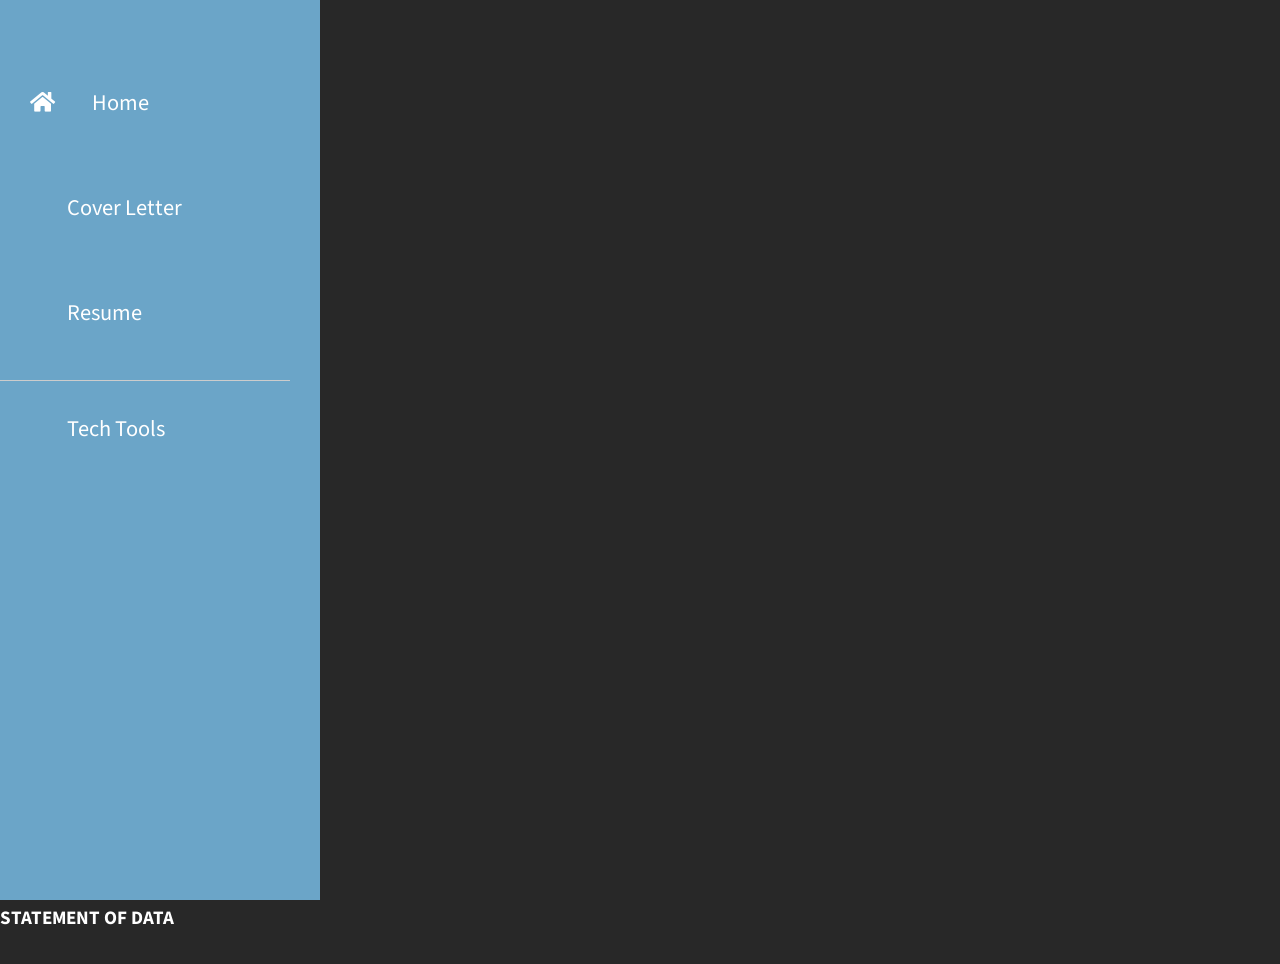
<file: coverletter2.html>
<!DOCTYPE html>
<html lang="en">
<head>
	<meta charset="UTF-8">
	<meta name="viewport" content="width=device-width, initial-scale=1.0">
	<title>Tyler Andersen - Cover Letter</title>
    <link rel="icon" type="image/x-icon" href="Favicon.ico">
	<!--<link rel="stylesheet" href="styles.css"> -->
    <link rel="stylesheet" href="/fontawesome/css/all.min.css"> <!-- https://fontawesome.com/ -->
    <link href="https://fonts.googleapis.com/css2?family=Source+Sans+Pro&display=swap" rel="stylesheet"> <!-- https://fonts.google.com/ -->
    <link href="/css/bootstrap.min.css" rel="stylesheet">
    <link href="/css/styles.css" rel="stylesheet">
    <script src="https://code.jquery.com/jquery-1.10.2.js"></script>
</head>

<link rel="icon" href="/Favicon.ico" alt="Home" width="50" height="50"/>

	<!--Navigation bar-->
<div id="nav-placeholder"></div>
  
<script>
$(function(){
  $("#nav-placeholder").load("/nav.html");
});
</script>
     <!--end of Navigation bar-->
<body>
  <!-- Website main content starts here -->
<div style="text-align: center"><iframe src="https://docs.google.com/document/d/e/2PACX-1vSXoIZPfaHu9Oe7er3ok-ieBeJeciLcx6t-ORhWaepVCuh1uO6ISX4UdIiDWGlhWdC2Jh_PYpoRFIPD/pub?embedded=true" width="100%" height="950px" frameborder="0" marginheight="0" marginwidth="0"></iframe></div>
  <!-- Website main content ends here -->
    <script src="/js/jquery.min.js"></script>
    <script src="/js/templatemo-script.js"></script>
</body>
 <!--
 Website footer content can go here if desired
 -->
</html>
</file>
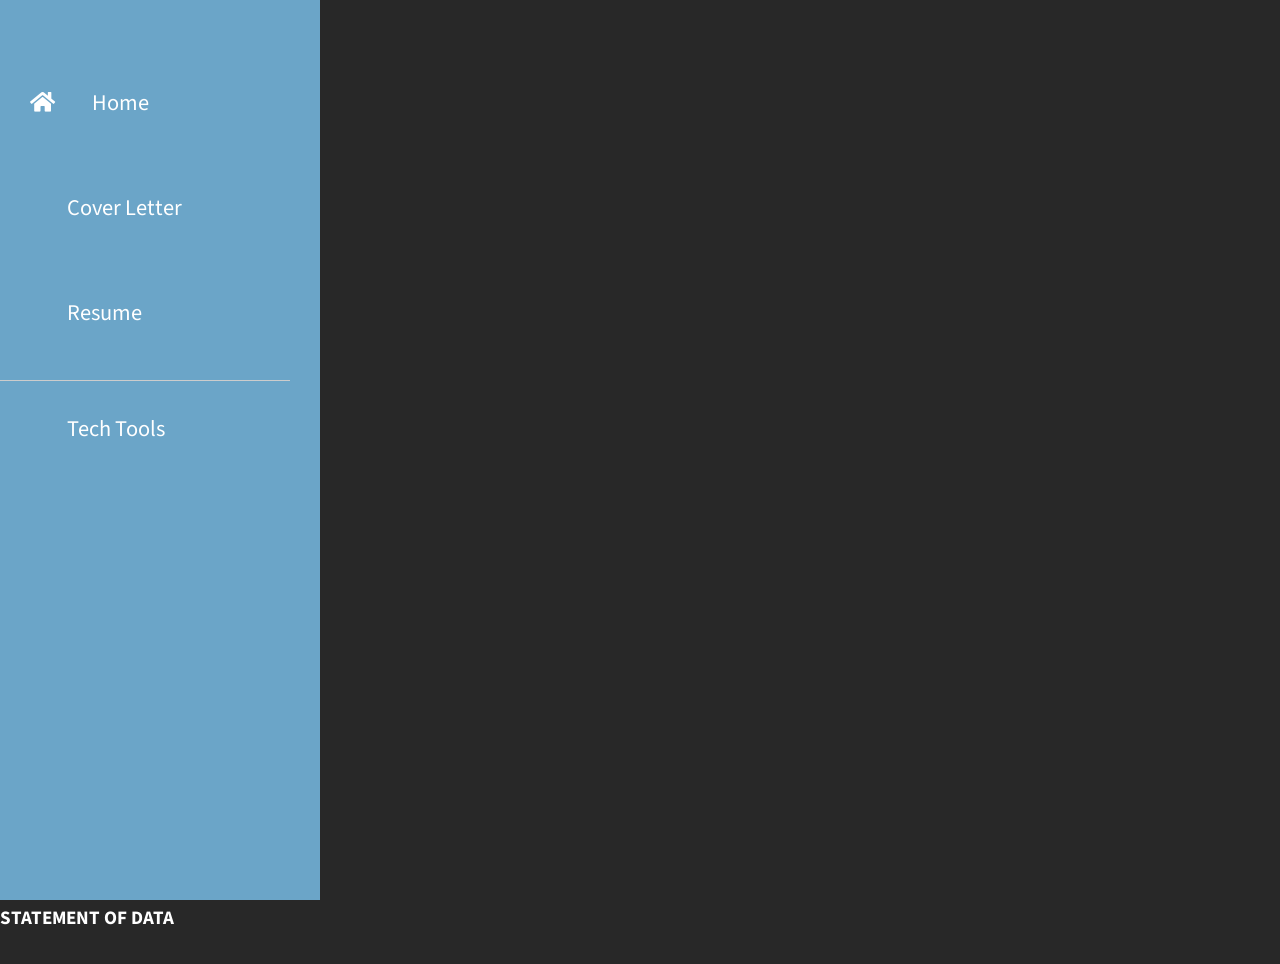
<file: resume2.html>
<!DOCTYPE html>
<html lang="en">
<head>
	<meta charset="UTF-8">
	<meta name="viewport" content="width=device-width, initial-scale=1.0">
	<title>Tyler Andersen - Resume</title>
    <link rel="icon" type="image/x-icon" href="Favicon.ico">
	<!--<link rel="stylesheet" href="styles.css"> -->
    <link rel="stylesheet" href="/fontawesome/css/all.min.css"> <!-- https://fontawesome.com/ -->
    <link href="https://fonts.googleapis.com/css2?family=Source+Sans+Pro&display=swap" rel="stylesheet"> <!-- https://fonts.google.com/ -->
    <link href="/css/bootstrap.min.css" rel="stylesheet">
    <link href="/css/styles.css" rel="stylesheet">
    <script src="https://code.jquery.com/jquery-1.10.2.js"></script>
</head>

<link rel="icon" href="/Favicon.ico" alt="Home" width="50" height="50"/>

	<!--Navigation bar-->
<div id="nav-placeholder"></div>
  
<script>
$(function(){
  $("#nav-placeholder").load("/nav.html");
});
</script>
     <!--end of Navigation bar-->
<body>
  <!-- Website main content starts here -->
<div style="text-align: center"><iframe src="https://docs.google.com/document/d/e/2PACX-1vROS1jGPWtm4wUz-4NTAWy7qQbx9dI8KabTTPmSVx8Y2sHd0Z1GW6oGmM8tSqkkFkYWBOSZrYoRFmKi/pub?embedded=true" width="100%" height="950px" frameborder="0" marginheight="0" marginwidth="0"></iframe></div>
  <!-- Website main content ends here -->
    <script src="/js/jquery.min.js"></script>
    <script src="/js/templatemo-script.js"></script>
</body>
 <!--
 Website footer content can go here if desired
 -->
</html>
</file>
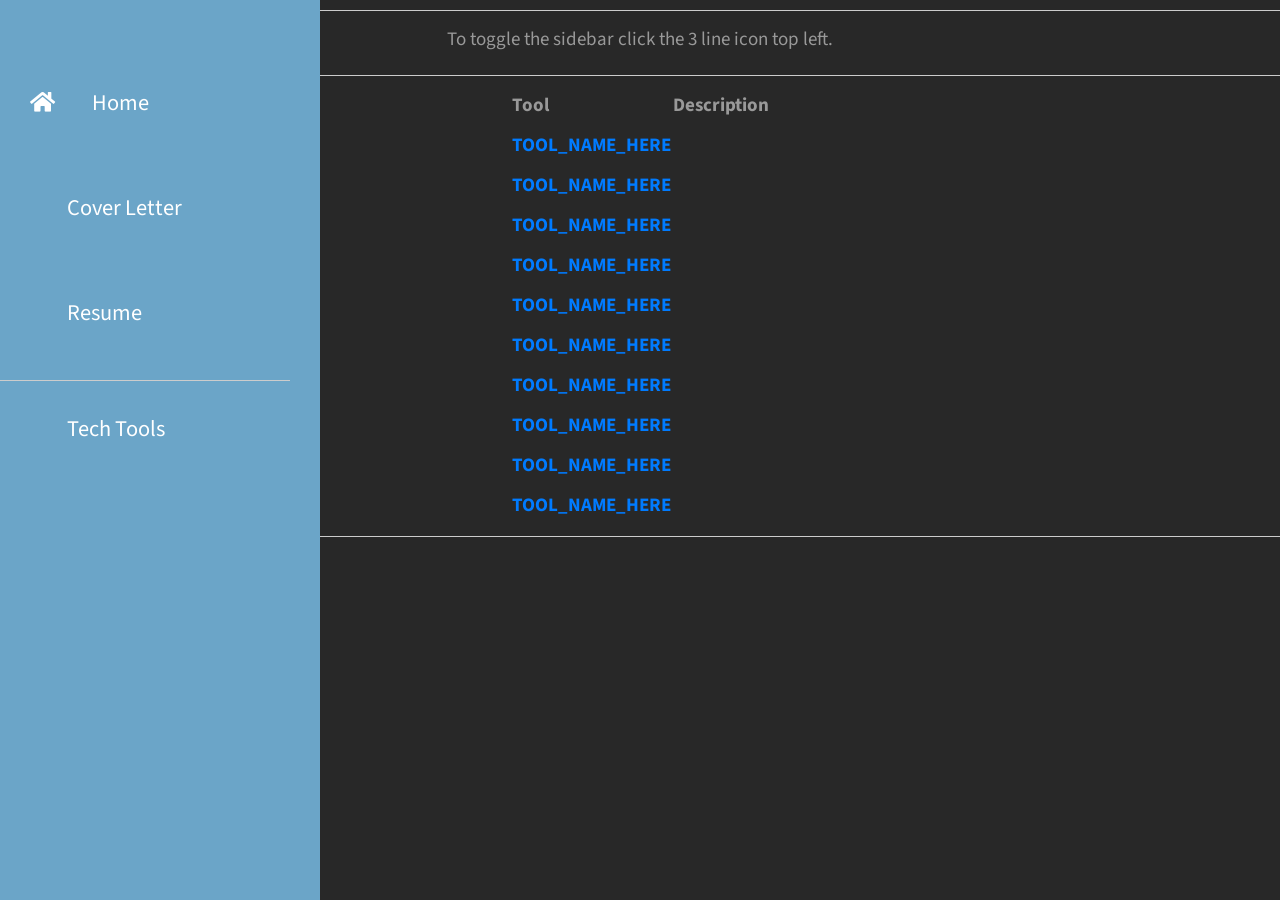
<file: Tech.html>
<!DOCTYPE html>
<html lang="en">
<head>
	<meta charset="UTF-8">
	<meta name="viewport" content="width=device-width, initial-scale=1.0">
	<title>Ty's Tech Tools</title>
    <link rel="icon" type="image/x-icon" href="Favicon.ico">
	<!--<link rel="stylesheet" href="styles.css"> -->
    <link rel="stylesheet" href="/fontawesome/css/all.min.css"> <!-- https://fontawesome.com/ -->
    <link href="https://fonts.googleapis.com/css2?family=Source+Sans+Pro&display=swap" rel="stylesheet"> <!-- https://fonts.google.com/ -->
    <link href="/css/bootstrap.min.css" rel="stylesheet">
    <link href="/css/styles.css" rel="stylesheet">
    <script src="https://code.jquery.com/jquery-1.10.2.js"></script>
</head>

<link rel="icon" href="/Favicon.ico" alt="Home" width="50" height="50"/>

	<!--Navigation bar-->
<div id="nav-placeholder"></div>
  
<script>
$(function(){
  $("#nav-placeholder").load("/nav.html");
});
</script>
     <!--end of Navigation bar-->

<hr width="100%" size="2">  
<div>
<body>
  <center>
    <p>To toggle the sidebar click the 3 line icon top left.</p>
  </center>
<hr width="100%" size="2"> 
<center>
  <!-- Website main content starts here -->

   <table>
     <tr>
       <th>Tool</th>
       <th>Description</th>
	 </tr>
	 
		<tr>
			<th><a href="https://">TOOL_NAME_HERE</a></th> <!-- Tool Name -->
			<th></th> <!-- Description -->
		</tr>
			 
		<tr>
			<th><a href="https://">TOOL_NAME_HERE</a></th> <!-- Tool Name -->
			<th></th> <!-- Description -->
		</tr>
			 
		<tr>
			<th><a href="https://">TOOL_NAME_HERE</a></th> <!-- Tool Name -->
			<th></th> <!-- Description -->
		</tr>
			 
		<tr>
			<th><a href="https://">TOOL_NAME_HERE</a></th> <!-- Tool Name -->
			<th></th> <!-- Description -->
		</tr>
			 
		<tr>
			<th><a href="https://">TOOL_NAME_HERE</a></th> <!-- Tool Name -->
			<th></th> <!-- Description -->
		</tr>
			 
		<tr>
			<th><a href="https://">TOOL_NAME_HERE</a></th> <!-- Tool Name -->
			<th></th> <!-- Description -->
		</tr>
			 
		<tr>
			<th><a href="https://">TOOL_NAME_HERE</a></th> <!-- Tool Name -->
			<th></th> <!-- Description -->
		</tr>
			 
		<tr>
			<th><a href="https://">TOOL_NAME_HERE</a></th> <!-- Tool Name -->
			<th></th> <!-- Description -->
		</tr>
			 
		<tr>
			<th><a href="https://">TOOL_NAME_HERE</a></th> <!-- Tool Name -->
			<th></th> <!-- Description -->
		</tr>
			 
		<tr>
			<th><a href="https://">TOOL_NAME_HERE</a></th> <!-- Tool Name -->
			<th></th> <!-- Description -->
		</tr>
		
		
		
			<!-- TEMPLATE -->
		<!--<tr>
			<th><a href="https://">TOOL_NAME_HERE</a></th> <!-- Tool Name -->
		<!--	<th></th> <!-- Description -->
		<!--</tr> -->
	</table>
  <!-- Website main content ends here -->
</center>
    <script src="/js/jquery.min.js"></script>
    <script src="/js/templatemo-script.js"></script>
</body>
</div>
<hr width="100%" size="2">
 <!--
 Website footer content can go here if desired
 -->
</html>
</file>
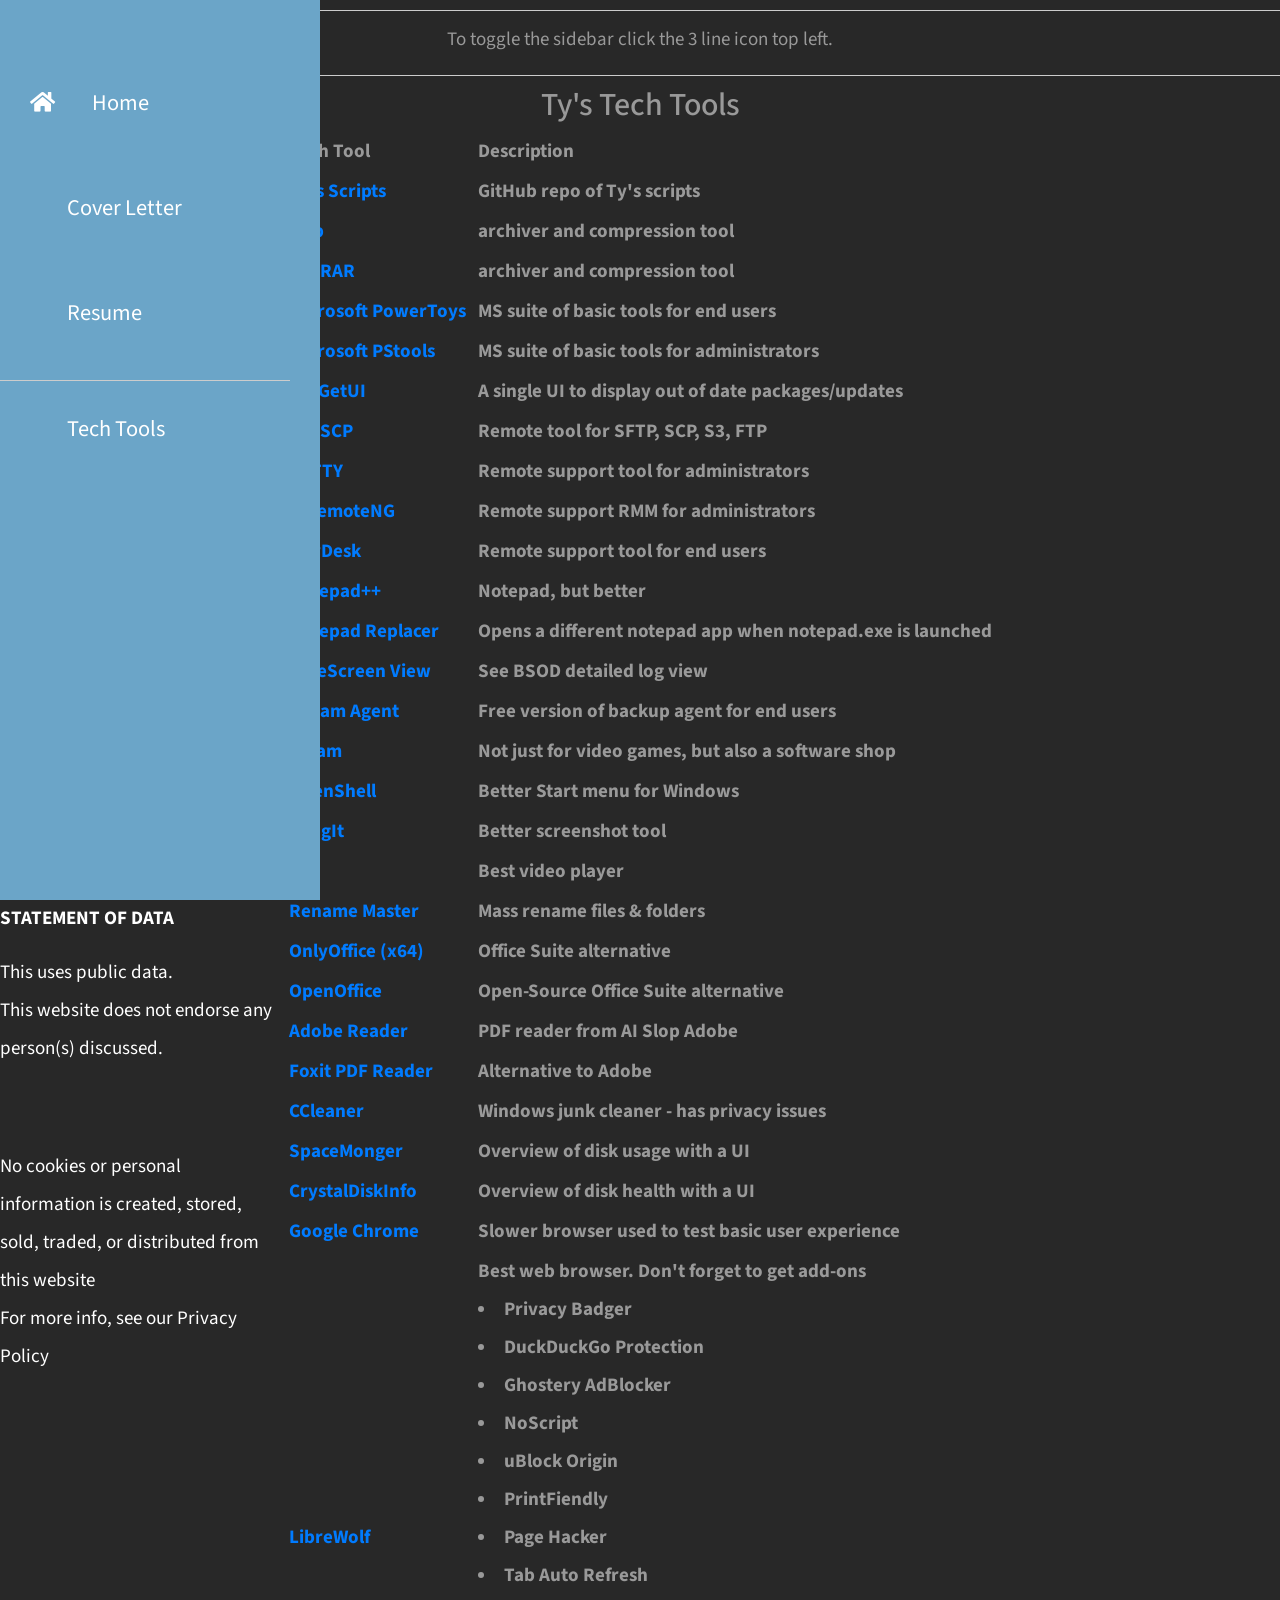
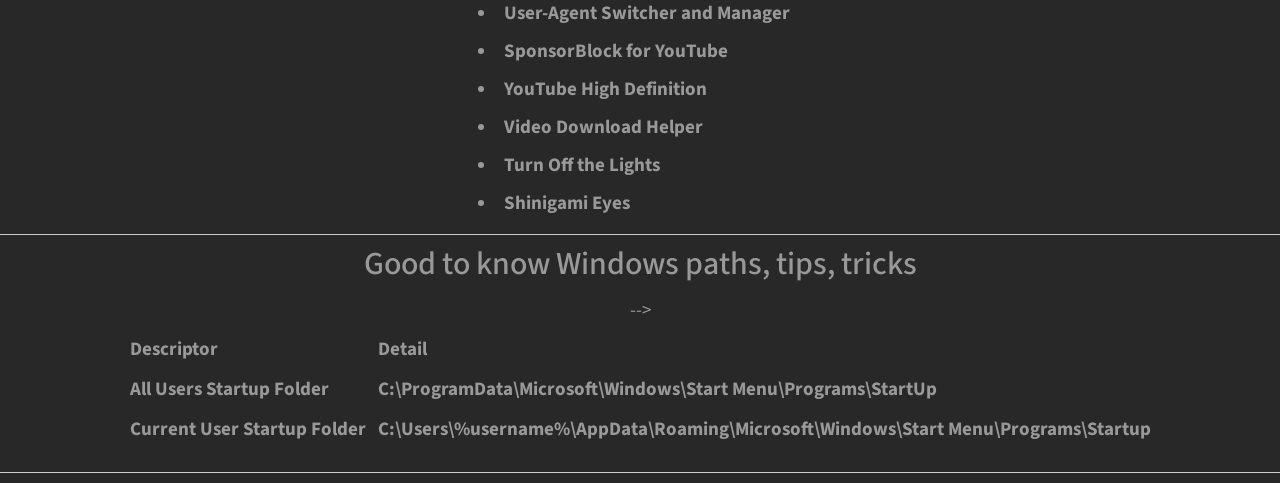
<file: tech.html>
<!DOCTYPE html>
<html lang="en">
<head>
	<meta charset="UTF-8">
	<meta name="viewport" content="width=device-width, initial-scale=1.0">
	<title>Ty's Tech Tools</title>
    <link rel="icon" type="image/x-icon" href="Favicon.ico">
	<!--<link rel="stylesheet" href="styles.css"> -->
    <link rel="stylesheet" href="/fontawesome/css/all.min.css"> <!-- https://fontawesome.com/ -->
    <link href="https://fonts.googleapis.com/css2?family=Source+Sans+Pro&display=swap" rel="stylesheet"> <!-- https://fonts.google.com/ -->
    <link href="/css/bootstrap.min.css" rel="stylesheet">
    <link href="/css/styles.css" rel="stylesheet">
    <script src="https://code.jquery.com/jquery-1.10.2.js"></script>
</head>

<link rel="icon" href="/Favicon.ico" alt="Home" width="50" height="50"/>

	<!--Navigation bar-->
<div id="nav-placeholder"></div>
  
<script>
$(function(){
  $("#nav-placeholder").load("/nav.html");
});
</script>
     <!--end of Navigation bar-->

<hr width="100%" size="2">  
<div>
<body>
  <center>
    <p>To toggle the sidebar click the 3 line icon top left.</p>
  </center>
<hr width="100%" size="2"> 
<center>
  <!-- Website main content starts here -->

<h2> Ty's Tech Tools</h2>
   <table>
     <tr>
       <th>Tech Tool</th>
       <th>Description</th>
	 </tr>
	 
		<tr>
			<th><a href="https://github.com/TylerAndersenIT/Public_Samples">Ty's Scripts</a></th> <!-- Tool Name -->
			<th>GitHub repo of Ty's scripts</th> <!-- Description -->
		</tr>
		
		<tr>
			<th><a href="https://www.7-zip.org/">7zip</a></th> <!-- Tool Name -->
			<th>archiver and compression tool</th> <!-- Description -->
		</tr>
		
		<tr>
			<th><a href="https://www.win-rar.com/download.html">WinRAR</a></th> <!-- Tool Name -->
			<th>archiver and compression tool</th> <!-- Description -->
		</tr>
		
		<tr>
			<th><a href="https://github.com/microsoft/PowerToys/releases/">Microsoft PowerToys </a></th> <!-- Tool Name -->
			<th>MS suite of basic tools for end users</th> <!-- Description -->
		</tr>
		
		<tr>
			<th><a href="https://learn.microsoft.com/en-us/sysinternals/downloads/pstools">Microsoft PStools </a></th> <!-- Tool Name -->
			<th>MS suite of basic tools for administrators</th> <!-- Description -->
		</tr>
		
		<tr>
			<th><a href="https://devolutions.net/unigetui/">UniGetUI</a></th> <!-- Tool Name -->
			<th>A single UI to display out of date packages/updates</th> <!-- Description -->
		</tr>
		
		<tr>
			<th><a href="https://winscp.net/eng/index.php">WinSCP</a></th> <!-- Tool Name -->
			<th>Remote tool for SFTP, SCP, S3, FTP</th> <!-- Description -->
		</tr>
		
		<tr>
			<th><a href="https://www.chiark.greenend.org.uk/~sgtatham/putty/latest.html">PuTTY</a></th> <!-- Tool Name -->
			<th>Remote support tool for administrators</th> <!-- Description -->
		</tr>
		
		<tr>
			<th><a href="https://mremoteng.org/downloads">mRemoteNG</a></th> <!-- Tool Name -->
			<th>Remote support RMM for administrators</th> <!-- Description -->
		</tr>
		
		<tr>
			<th><a href="https://anydesk.com/en/downloads/windows">AnyDesk</a></th> <!-- Tool Name -->
			<th>Remote support tool for end users</th> <!-- Description -->
		</tr>
		
		<tr>
			<th><a href="https://notepad-plus-plus.org/downloads/">Notepad++</a></th> <!-- Tool Name -->
			<th>Notepad, but better</th> <!-- Description -->
		</tr>
		
		<tr>
			<th><a href="https://www.binaryfortress.com/NotepadReplacer/Download/">Notepad Replacer</a></th> <!-- Tool Name -->
			<th>Opens a different notepad app when notepad.exe is launched</th> <!-- Description -->
		</tr>
		
		<tr>
			<th><a href="https://www.nirsoft.net/utils/blue_screen_view.html#DownloadLinks">BlueScreen View</a></th> <!-- Tool Name -->
			<th>See BSOD detailed log view</th> <!-- Description -->
		</tr>
		
		<tr>
			<th><a href="https://www.veeam.com/products/free/microsoft-windows-download.html">Veeam Agent</a></th> <!-- Tool Name -->
			<th>Free version of backup agent for end users</th> <!-- Description -->
		</tr>
		
		<tr>
			<th><a href="https://store.steampowered.com/">Steam</a></th> <!-- Tool Name -->
			<th>Not just for video games, but also a software shop</th> <!-- Description -->
		</tr>
		
		<tr>
			<th><a href="https://open-shell.github.io/Open-Shell-Menu/">OpenShell</a></th> <!-- Tool Name -->
			<th>Better Start menu for Windows</th> <!-- Description -->
		</tr>
		
		<tr>
			<th><a href="https://www.techsmith.com/snagit/">SnagIt</a></th> <!-- Tool Name -->
			<th>Better screenshot tool</th> <!-- Description -->
		</tr>
		
		<tr>
			<th><a href="https://www.videolan.org/vlc/">VLC</a></th> <!-- Tool Name -->
			<th>Best video player</th> <!-- Description -->
		</tr>
		
		<tr>
			<th><a href="https://www.joejoesoft.com/vcms/108/">Rename Master</a></th> <!-- Tool Name -->
			<th>Mass rename files & folders</th> <!-- Description -->
		</tr>
		
		<tr>
			<th><a href="https://download.onlyoffice.com/install/desktop/editors/windows/distrib/onlyoffice/DesktopEditors_x64.msi">OnlyOffice (x64)</a></th> <!-- Tool Name -->
			<th>Office Suite alternative</th> <!-- Description -->
		</tr>
		
		<tr>
			<th><a href="https://www.openoffice.org/download/index.html">OpenOffice</a></th> <!-- Tool Name -->
			<th>Open-Source Office Suite alternative</th> <!-- Description -->
		</tr>
		
		<tr>
			<th><a href="https://get.adobe.com/reader/">Adobe Reader</a></th> <!-- Tool Name -->
			<th>PDF reader from AI Slop Adobe</th> <!-- Description -->
		</tr>
		
		<tr>
			<th><a href="https://www.foxit.com/pdf-reader/">Foxit PDF Reader</a></th> <!-- Tool Name -->
			<th>Alternative to Adobe</th> <!-- Description -->
		</tr>
		
		<tr>
			<th><a href="https://www.ccleaner.com/ccleaner/download">CCleaner</a></th> <!-- Tool Name -->
			<th>Windows junk cleaner - has privacy issues</th> <!-- Description -->
		</tr>
		
		<tr>
			<th><a href="https://archive.org/details/spcmn140_zip">SpaceMonger</a></th> <!-- Tool Name -->
			<th>Overview of disk usage with a UI</th> <!-- Description -->
		</tr>
		
		<tr>
			<th><a href="https://crystalmark.info/en/download/?PageSpeed=noscript">CrystalDiskInfo</a></th> <!-- Tool Name -->
			<th>Overview of disk health with a UI</th> <!-- Description -->
		</tr>
		
		<tr>
			<th><a href="https://www.google.com/intl/en_ca/chrome/">Google Chrome</a></th> <!-- Tool Name -->
			<th>Slower browser used to test basic user experience</th> <!-- Description -->
		</tr>
		
		<tr>
			<th><a href="https://librewolf.net/installation/">LibreWolf</a></th> <!-- Tool Name -->
			<th>Best web browser. Don't forget to get add-ons
			<li>Privacy Badger</li>
			<li>DuckDuckGo Protection</li>
			<li>Ghostery AdBlocker</li>
			<li>NoScript</li>
			<li>uBlock Origin</li>
			<li>PrintFiendly</li>
			<li>Page Hacker</li>
			<li>Tab Auto Refresh</li>
			<li>User-Agent Switcher and Manager</li>
			<li>SponsorBlock for YouTube</li>
			<li>YouTube High Definition</li>
			<li>Video Download Helper</li>
			<li>Turn Off the Lights</li>
			<li>Shinigami Eyes</li>
			</th> <!-- Description -->
		</tr>
		
			<!-- TEMPLATE -->
		<!--<tr>
			<th><a href="https://">TOOL_NAME_HERE</a></th> <!-- Tool Name -->
		<!--	<th></th> <!-- Description -->
		<!--</tr> -->
	</table>
<hr width="100%" size="2">

<h2> Good to know Windows paths, tips, tricks </h2>
	<table>
     <tr>
       <th>Descriptor</th>
       <th>Detail</th>
	 </tr>	
		
		<tr>
			<th>All Users Startup Folder</th> <!-- Descriptor -->
			<th>C:\ProgramData\Microsoft\Windows\Start Menu\Programs\StartUp</th> <!-- Detail -->
		</tr>
		
		<tr>
			<th>Current User Startup Folder </th> <!-- Descriptor -->
			<th>C:\Users\%username%\AppData\Roaming\Microsoft\Windows\Start Menu\Programs\Startup</th> <!-- Detail -->
		</tr>
		
		<tr>
			<th></th> <!-- Descriptor -->
			<th></th> <!-- Detail -->
		</tr>
		
		<tr>
			<th></th> <!-- Descriptor -->
			<th></th> <!-- Detail -->
		</tr>
		
		<tr>
			<th></th> <!-- Descriptor -->
			<th></th> <!-- Detail -->
		</tr>
		
		<tr>
			<th></th> <!-- Descriptor -->
			<th></th> <!-- Detail -->
		</tr>
		
		<tr>
			<th></th> <!-- Descriptor -->
			<th></th> <!-- Detail -->
		</tr>
		
		<tr>
			<th></th> <!-- Descriptor -->
			<th></th> <!-- Detail -->
		</tr>
		
		
		<!--
		<tr>
			<th></th> <!-- Descriptor --> <!--
			<th></th> <!-- Detail -->
		</tr>
		-->
	
	
	
	
	</table>


  <!-- Website main content ends here -->
</center>
    <script src="/js/jquery.min.js"></script>
    <script src="/js/templatemo-script.js"></script>
</body>
</div>
<hr width="100%" size="2">
 <!--
 Website footer content can go here if desired
 -->
</html>
</file>
<file: styles.css>
/* Style the buttons that are used to open and close the accordion panel */
.accordion {
  background-color: #eee;
  color: #444;
  cursor: pointer;
  padding: 18px;
  width: 100%;
  text-align: left;
  border: none;
  outline: none;
  transition: 0.4s;
}

/* Add a background color to the button if it is clicked on (add the .active class with JS), and when you move the mouse over it (hover) */
.active, .accordion:hover {
  background-color: #ccc;
}

/* Style the accordion panel. Note: hidden by default */
.panel {
  padding: 0 18px;
  background-color: white;
  display: none;
  overflow: hidden;
}
</file>
<file: css/styles.css>
/*

TemplateMo 553 Xtra Blog

https://templatemo.com/tm-553-xtra-blog

*/

html { overflow-x: hidden; }

body {
    background:#282828;
    margin: 0;
    padding: 0;
    font-family: 'Source Sans Pro', sans-serif;
    font-size: 19px;
    line-height: 2em;
    overflow-x: hidden;
}

p, span { color: #999; }
hr { 
    border-top-color: #CCC; 
    margin-top: 10px;
    margin-bottom: 10px;
}

ul.b {
    columns: 2;
    -webkit-columns: 2;
    -moz-columns: 2;
}

.form-control::-webkit-input-placeholder { color: #999; }  
.form-control:-ms-input-placeholder { color: #999; }  
.form-control::placeholder { color: #999; }

.tm-header {
    background-color: #6BA5C8;
    color: white;
    
    position: fixed;
    top: 0;
    left: 0;
    bottom: 0;
    z-index: 100;
    width: 400px;
    overflow-y: visible;     
}

.tm-header-wrapper {
    overflow-y: scroll;
    scrollbar-width: none;
    -ms-overflow-style: none;
    padding: 30px;
    width: 100%;
    height: 100%; 
}

.tm-header-wrapper::-webkit-scrollbar {
    width: 0;
    height: 0;
}

.tm-site-header {
    margin-top: 15px;
    margin-bottom: 35px;
}

.tm-site-logo {
    width: 75px;
    height: 75px;
    border-radius: 50%;
    background-color: white;    
    display: flex;
    align-items: center;
    justify-content: center;
}

.tm-site-logo i { color: #6BA5C8; }

.tm-main {
    margin-left: 400px;
    padding: 80px 100px 25px;

}

.tm-post { max-width: 470px; }

.tm-row {
    max-width: 980px;
    justify-content: space-between;
}

.tm-nav { margin-bottom: 100px; }

.tm-nav-item {
    list-style: none;
    margin-bottom: 30px;
}

.tm-nav-link {
    color: white;
    background-color: transparent;
    height: 75px;
    width: 100%;
    max-width: 300px;    
    display: flex;
    align-items: center;
    font-size: 1.4rem;
    padding: 30px;
}

.tm-nav-item:hover .tm-nav-link,
.tm-nav-item.active .tm-nav-link
 {
    color: #6BA5C8;
    background-color: white;
    text-decoration: none;
}

.tm-nav ul { position: relative; }

.tm-nav-item:hover:after,
.tm-nav-item.active:after {
    content: '';
    width: 100%;
    max-width: 300px;    
    height: 75px;
    display: block;
    border: 1px solid white;
    margin-left: 10px;
    margin-top: -65px;
    position: absolute;
    z-index: -1000;
}

.tm-nav-link i { margin-right: 37px; }

ul { 
    margin: 0; 
    padding: 0;
}

.tm-nav { margin-left: -30px; }

.tm-social-link {
    display: inline-block;
    background-color: white;    
    font-size: 1.4rem;
    width: 50px;
    height: 50px;
    text-align: center;
    padding-top: 8px; 
    margin-right: 15px;   
    margin-bottom: 15px;
}

.tm-social-icon { 
    color: #6BA5C8;    
    transition: all 0.3s ease;
}

.tm-social-link:hover .tm-social-icon.fa-facebook { color: #3b5998; }
.tm-social-link:hover .tm-social-icon.fa-twitter { color: #00acee; }
.tm-social-link:hover .tm-social-icon.fa-reddit-square { color: #FF5700; }
.tm-social-link:hover .tm-social-icon.fa-discord { color: #7289da; }

.navbar-toggler { display: none; }

.tm-search-form {
    display: flex;
    align-items: center;
    justify-content: flex-end;
}

.form-inline .form-control.tm-search-input {
    display: block;
    height: 60px;
    width: 480px;
    margin-right: 30px;
    border-radius: 0;
    border-color: #6BA5C8;
    font-size: 1.2rem;
}

.tm-search-button {
    width: 60px;
    height: 60px;
    border: none;
    background-color: #6BA5C8;
    transition: all 0.3s ease;
}

.tm-search-button:hover { background-color: #6BA5C8; }

.tm-search-icon {
    color: white;
    font-size: 1.3rem;
}

.tm-post-link {
    display: block;
    position: relative;
	cursor: pointer;
}

.tm-post-link-inner {
    overflow: hidden;
    background: #3085a3;
}

.tm-post-link img {
    position: relative;
	display: block;
	min-height: 100%;
	max-width: 100%;
	opacity: 0.8;
}

.effect-lily img {
	max-width: none;
	width: -webkit-calc(100% + 50px);
	width: calc(100% + 50px);
	opacity: 0.7;
	-webkit-transition: opacity 0.35s, -webkit-transform 0.35s;
	transition: opacity 0.35s, transform 0.35s;
	-webkit-transform: translate3d(-40px,0, 0);
	transform: translate3d(-40px,0,0);
}

.effect-lily:hover img { opacity: 1; }

.effect-lily:hover img {
    -webkit-transform: translate3d(0,0,0);
	transform: translate3d(0,0,0);
}

.tm-post { margin-bottom: 75px; }

.tm-new-badge {
    top: 25px;
    right: -10px;
    background-color: #8C41EA;
    color: white;
    padding: 5px 20px;
}

.tm-post-title {
    font-size: 1.7rem;
    transition: all 0.3s ease;
}

.tm-h3 {
    font-size: 1.3rem;
    color: #999;
}

.tm-post-link:hover .tm-post-title { color: #6BA5C8; }

.tm-btn {
    display: inline-block;
    border-radius: 5px;
    font-size: 1.3rem;
    transition: all 0.3s ease;
}

.tm-btn-primary {    
    background-color: #6BA5C8;
    color: white;  
    padding: 8px 43px;
    border: none;
}

.tm-btn-small { padding: 8px 33px; }

.tm-btn-primary:hover {
    background-color: #6BA5C8;
    color: white;
}

.tm-paging-nav ul li {
    list-style: none;
    display: inline-block;
    margin-right: 10px;
}

.tm-paging-nav ul li:last-child { margin-right: 0; }

.tm-paging-link {
    background-color: #F0F0F0;
    color: #999;
    width: 50px;
    height: 50px;
    display: flex;
    align-items: center;
    justify-content: center;    
}

.tm-paging-item .tm-paging-link:hover,
.tm-paging-item.active .tm-paging-link {
    background-color: #6BA5C8;
    color: white;
}

.tm-btn.disabled {
    background-color: #F0F0F0;
    color: #999;
    cursor: not-allowed;
}

.tm-external-link { color: #6BA5C8; }
.tm-external-link:hover { color: #6BA5C8; }

.tm-paging-wrapper {
    display: flex;
    justify-content: flex-end;
    align-items: center;
}

.tm-prev-next-wrapper,
.tm-paging-wrapper {
    flex: 0 0 50%;
    max-width: 50%;
    padding-left: 15px;
    padding-right: 15px;
}

.tm-copyright { text-align: right; }

/* Single Post page */
hr.tm-hr-primary { border-top: 5px solid #6BA5C8; }

video {
    width: 100%;
    height: auto;
}

.tm-comment {
    display: flex;
    align-items: flex-start;
}

.tm-comment-figure {
    margin-top: 10px;
    margin-right: 30px;
}

.tm-comment-reply { padding-left: 37px; }

.form-control {
    height: 45px;
    border-color: #6BA5C8;
    border-radius: 0;
}

.tm-comment-form { max-width: 360px; }
.tm-category-list { list-style-type: none; }
figure { margin: 0; }
figcaption { line-height: 1.4; }

.tm-post-full { max-width: 600px; }

.tm-post-sidebar {
    max-width: 280px;
    margin-left: auto;
    margin-right: 0;
}

.tm-pt-20 { padding-top: 20px; }
.tm-pt-30 { padding-top: 30px; }
.tm-pt-45 { padding-top: 45px; }
.tm-pt-60 { padding-top: 60px; }
.tm-mb-40 { margin-bottom: 40px; }
.tm-mb-45 { margin-bottom: 45px; }
.tm-mb-55 { margin-bottom: 55px; }
.tm-mb-60 { margin-bottom: 60px; }
.tm-mb-65 { margin-bottom: 65px; }
.tm-mb-75 { margin-bottom: 75px; }
.tm-mb-80 { margin-bottom: 80px; }
.tm-mb-120 { margin-bottom: 120px; }
.tm-mt-40 { margin-top: 40px; }
.tm-mt-100 { margin-top: 100px; }
.tm-mr-20 { margin-right: 20px; }
.tm-color-primary, span.tm-color-primary { color: #6BA5C8; }
a.tm-color-gray, .tm-color-gray { color: #999; }
a.tm-color-gray:hover { color: #6BA5C8; }
.tm-bg-gray { background-color: #F3F4F5; }
button:focus { outline: none; }
a:hover { 
    text-decoration: none; 
    color: #048c8c;
}

a:hover figcaption { color: #6BA5C8; }
.img-thumbnail { max-width: none; }
.tm-about-pad { padding: 40px 35px; }
.tm-person { max-width: 430px; }
.tm-line-height-short { line-height: 1.8; }

.gmap_canvas {
    overflow:hidden;
    background:none!important;
    height:477px;
    width:100%;
}

.tm-social-links li { 
    list-style: none; 
    display: inline-block;
}

.tm-social-links li a {
    display: block;
    color: white;
    background-color: #6BA5C8;
    width: 45px;
    height: 45px;    
    margin-right: 15px;    
}

.tm-social-links li a i { transition: all 0.3s ease; }
.tm-social-links li a:hover i.fa-facebook { color: #3b5998; }
.tm-social-links li a:hover i.fa-twitter { color: #00acee; }
.tm-social-links li a:hover i.fa-youtube { color: #c4302b; }
.tm-social-links li a:hover i.fa-instagram { color: #3f729b; }

.tm-contact-right { padding-left: 55px; }
.tm-contact-form { max-width: 488px; }

.tm-contact-form input,
.tm-contact-form textarea {
    max-width: 360px;
}

.tm-contact-form label { font-size: 1.4rem; }
.tm-contact-form .form-group { display: flex; }

@media (max-width: 1540px) {
    .tm-header { width: 320px; }

    .tm-main {
        margin-left: 320px;
        width: calc(100% - 320px);
    }
}

@media (max-width: 1300px) {
    .tm-about-col {
        flex: 0 0 100%;
        max-width: 100%;
        margin-bottom: 30px;
    }
}

@media (max-width: 1288px) {
    .tm-social-link { margin-right: 10px; }
}

@media (max-width: 1199px) {
    .tm-post-sidebar { max-width: 440px; }
    .form-inline .form-control.tm-search-input { width: 420px; }
}

@media (max-width: 1086px) {
    .form-inline .form-control.tm-search-input {
        width: 80%;
        margin-right: 15px;
    }
}

/* Hide sidebar */
@media (max-width: 991px) {
    .tm-header {
        width: 320px;
        left: -320px;        
        transition: all 0.3s ease;
    }

    .tm-header.show { left: 0; }
    .tm-header-wrapper { padding: 15px; }

    .navbar-toggler {
        display: block;
        position: fixed;
        left: 0;
        top: 0;
        background-color: #6BA5C8;
        color: white;
        padding: 10px 15px;
        transition: all 0.3s ease;
        border-radius: 0;
        top: 5px;
    }

    .tm-header.show .navbar-toggler { left: 320px; }

    .tm-main {
        margin-left: 0;
        padding: 50px 40px;
        width: 100%;
    }

    .tm-post-sidebar {
        margin-left: 0;
        margin-right: auto;
    }

    .tm-person-col { width: 50%; }
    .tm-person { flex-direction: row; }

    .tm-contact-left {
        flex: 0 0 58.333333%;
        max-width: 58.333333%;
    }

    .tm-contact-right {
        flex: 0 0 41.666667%;
        max-width: 41.666667%;
    }

    .tm-post-full { max-width: none; }
}

@media (max-width: 767px) {
    .form-inline .form-control.tm-search-input {
        width: 70%;
        max-width: 375px;
        margin-right: 15px;
    }

    .tm-search-form { justify-content: flex-start; }
    .tm-main { padding: 60px 10px; }

    .tm-prev-next-wrapper,
    .tm-paging-wrapper {
        flex: 0 0 100%;
        max-width: 100%;
    }

    .tm-paging-wrapper { 
        margin-top: 50px; 
        justify-content: flex-start;
    }

    .tm-copyright { text-align: left; }
}

@media (max-width: 1199px) and (min-width: 992px) {
    .tm-person-col,
    .tm-contact-left,
    .tm-contact-right {
        flex: 0 0 100%;
        max-width: 100%;
    }

    .tm-contact-right { padding-left: 15px; }

    .tm-post-col,
    .tm-aside-col {
        flex: 0 0 100%;
        max-width: 100%;
    }

    .tm-post-sidebar {
        margin-left: 0;
        margin-right: auto;
    }
}

@media (max-width: 709px) {
    .tm-person-col { width: 100%; }
}

@media (max-width: 991px) and (min-width: 826px) {
    .tm-about-col {
        flex: 0 0 33.3333%;
        max-width: 33.3333%;
    }

    .tm-person { flex-direction: row; }
}

@media (max-width: 630px) {
    .tm-contact-left,
    .tm-contact-right {
        flex: 0 0 100%;
        max-width: 100%;
    }

    .tm-contact-right { padding-left: 15px; }
}

@media (max-width: 575px) {
    .tm-contact-form input, 
    .tm-contact-form textarea {
        max-width: 100%;
    }
}

@media (max-width: 480px) {
    .tm-person-col { width: 100%; }
    .tm-person { flex-direction: row; }
}

@media (max-width: 380px) {
    .tm-person img { max-width: 120px; }
}
</file>
